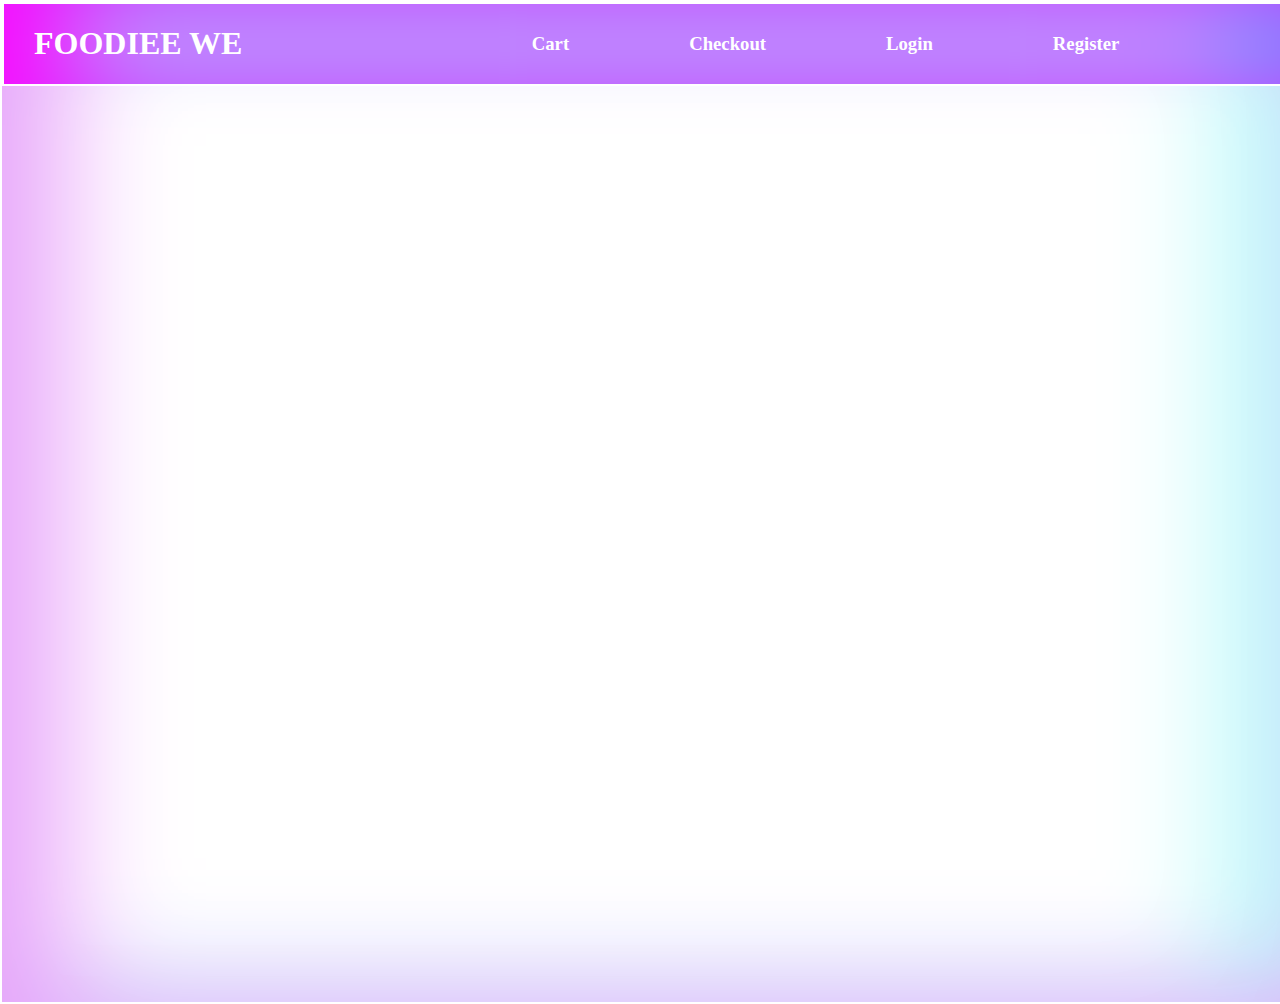
<file: cart.html>
<!DOCTYPE html>
<html lang="en">
<head>
    <meta charset="UTF-8">
    <meta http-equiv="X-UA-Compatible" content="IE=edge">
    <meta name="viewport" content="width=device-width, initial-scale=1.0">
    <title>Document</title>
    <link rel="stylesheet" href="index.css">
    <link rel="stylesheet" href="cart.css">

</head>
<body>
    <div id="box">
    </div>
    <div id="container"></div>
</body>
</html>

<script type="module">
    import navbar from "./navbar.js"
    let cont=document.querySelector("#box")
    cont.innerHTML=navbar();
        </script>
<script src="./scripts/cart.js"></script>
</file>
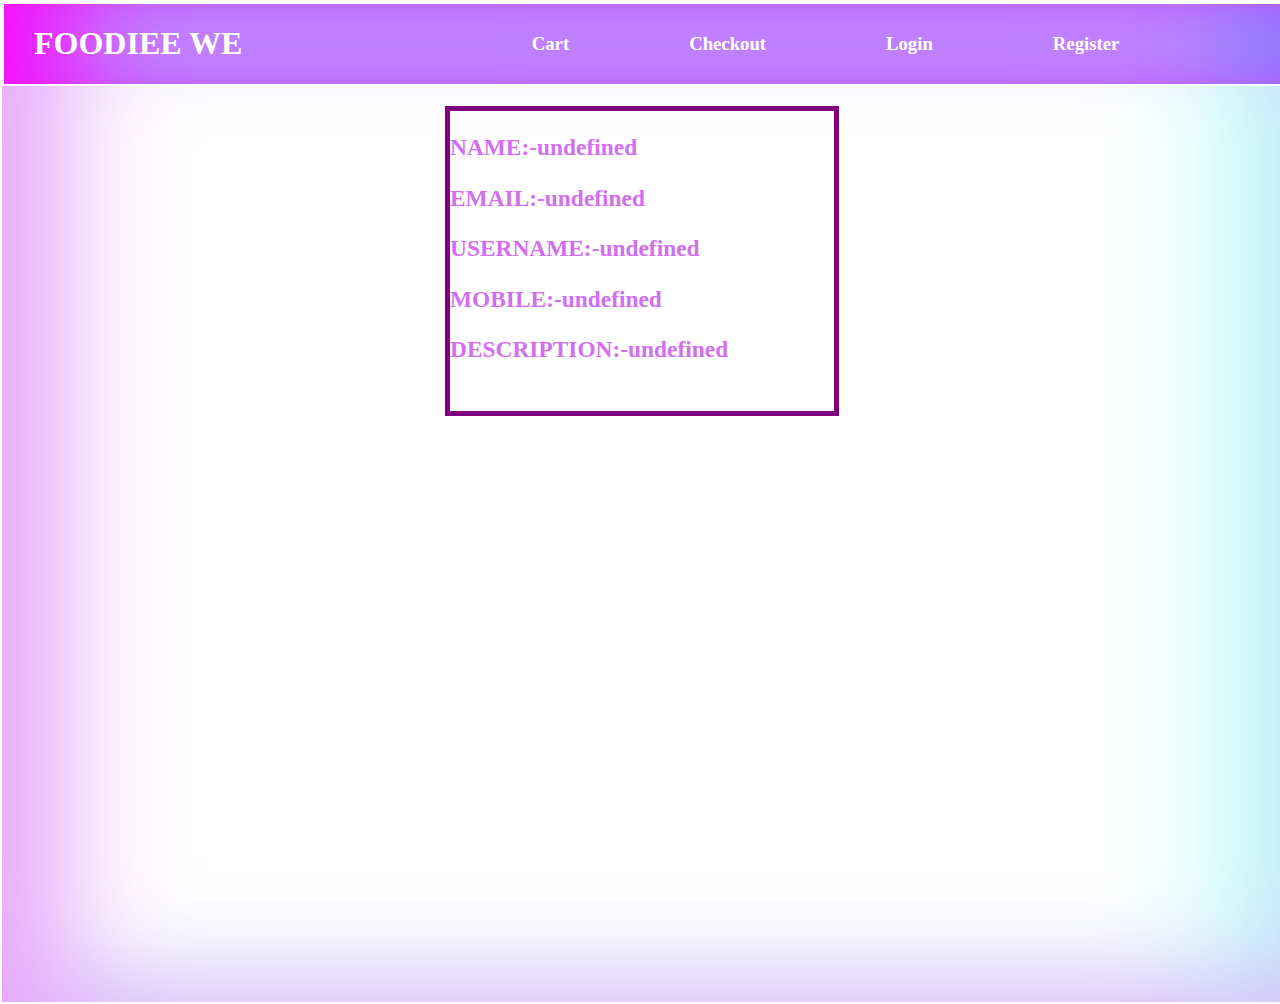
<file: checkout.html>
<!DOCTYPE html>
<html lang="en">
<head>
    <meta charset="UTF-8">
    <meta http-equiv="X-UA-Compatible" content="IE=edge">
    <meta name="viewport" content="width=device-width, initial-scale=1.0">
    <title>Document</title>
    <link rel="stylesheet" href="index.css">
    <link rel="stylesheet" href="checkout.css">
</head>
<body>
    <div id="box">
    </div>
    <div id="container"></div>
    
</body>
</html>

<script type="module">
    import navbar from "./navbar.js"
    let cont=document.querySelector("#box")
    cont.innerHTML=navbar();
        </script>
<script src="./scripts/checkout.js"></script>
</file>
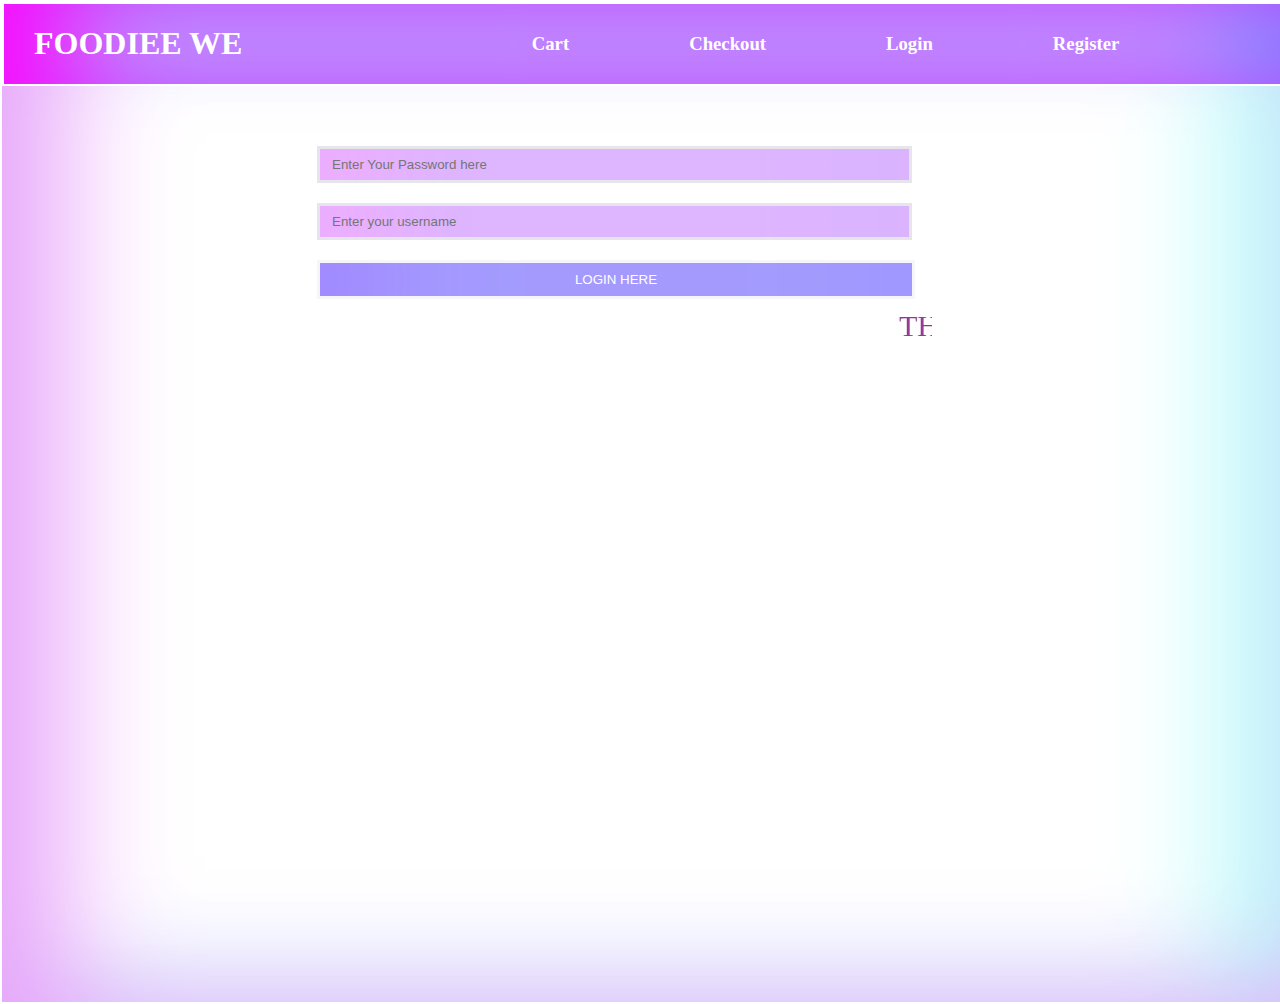
<file: login.html>
<!DOCTYPE html>
<html lang="en">
<head>
    <meta charset="UTF-8">
    <meta http-equiv="X-UA-Compatible" content="IE=edge">
    <meta name="viewport" content="width=device-width, initial-scale=1.0">
    <title>Document</title>
    <link rel="stylesheet" href="index.css">
    <link rel="stylesheet" href="register.css">

    <style>
        marquee{
            text-align: center;
            margin-right:35px ;
            direction:"right" ;
            font-size:30px ;
            margin-top:10px ;
           
            color: rgb(147, 54, 150);
         text-align: center;
         -webkit-animation: glow 1s ease-in-out infinite alternate;
         -moz-animation: glow 1s ease-in-out infinite alternate;
        animation: glow 1s ease-in-out infinite alternate;
    
        }
        @-webkit-keyframes glow {
    from {
      text-shadow: 0 0 10px #fff, 0 0 20px #fff, 0 0 30px #a00e80, 0 0 40px #1d73a5, 0 0 50px #273cfc, 0 0 60px #3ac9ec, 0 0 70px #30dde9;
    }
    to {
      text-shadow: 0 0 20px #fff, 0 0 30px #0d2cda, 0 0 40px #43d1db, 0 0 50px #f34fdd, 0 0 60px #fc66fc, 0 0 70px #5721eec9, 0 0 80px #0a438d;
    }
  }
    </style>
</head>
<body>
    <div id="box">
    </div>
    <div id="inp">
    <input type="password" id="password" placeholder="Enter Your Password here" >
    <input type="text" id="username" placeholder="Enter your username">
    <button onclick="login()">LOGIN HERE</button>
    <marquee> THANKS FOR LOGIN:)ENJOY YOUR MEAL</marquee>
</div>

    
</body>
</html>

<script type="module">
    import navbar from "./navbar.js"
    let cont=document.querySelector("#box")
    cont.innerHTML=navbar();
        </script>
<script src="./scripts/login.js"></script>
</file>
<file: index.css>
body{
    margin:0px;
    padding:0px;
}
#navbar{
    display:flex;
    padding-left:10px;
    padding-right:10px;
    justify-content:space-between ;
    width: 100%;
    height:80px;
    background-color: #fff;
    border: solid 2px #fff;
    box-shadow:
      inset 60px 0 120px #f0f,  /* left magenta */
      inset -60px 0 120px #0ff; /* right cyan */
    position:sticky ;
    top:10px;
   
}

a{
    text-decoration: none;
    color:white;
}
#navbar>h1{
    margin-left:20px ;
}
#options{
    display:flex;
    justify-content: space-between;
    gap:60px;
    align-items:center ;
    
}
body{
    background-color: #fff;
    border: solid 2px #fff;
    box-shadow:
      inset 60px 0 120px rgb(232, 162, 250),  /* left magenta */
      inset -60px 0 120px rgb(184, 250, 250); /* right cyan */
    
}
#container{
    display:grid;
    grid-template-columns: repeat(3,1fr);
    margin-top: 27px;
   gap:40px;

}
#container>div{
    margin-left:10px;
    height:auto;
    text-align: center;
    font-size: 18px;
  color: rgb(76, 22, 223);
  text-align: center;
  -webkit-animation: glow 1s ease-in-out infinite alternate;
  -moz-animation: glow 1s ease-in-out infinite alternate;
  animation: glow 1s ease-in-out infinite alternate;
    
}
@-webkit-keyframes glow {
    from {
      text-shadow: 0 0 10px #fff, 0 0 20px #fff, 0 0 30px #a00e80, 0 0 40px #1d73a5, 0 0 50px #273cfc, 0 0 60px #3ac9ec, 0 0 70px #30dde9;
    }
    to {
      text-shadow: 0 0 20px #fff, 0 0 30px #0d2cda, 0 0 40px #43d1db, 0 0 50px #f34fdd, 0 0 60px #fc66fc, 0 0 70px #5721eec9, 0 0 80px #0a438d;
    }
  }
  img{
    width:400px;
    height:300px;
  }
  #container>div>button{
   box-shadow: inset -60px 0 120px rgb(58, 101, 243);
   border:2px solid white;
   color:white;
   width:90px;
   height:30px;

  }
</file>
<file: cart.css>
body{
    background-color: #fff;
    border: solid 2px #fff;
    width:100%;
    height:1000px;
    box-shadow:
      inset 60px 0 120px rgb(232, 162, 250),  /* left magenta */
      inset -60px 0 120px rgb(184, 250, 250); /* right cyan */
    
}
</file>
<file: checkout.css>
body{
    background-color: #fff;
    border: solid 2px #fff;
    width:100%;
    height:1000px;
    box-shadow:
      inset 60px 0 120px rgb(232, 162, 250),  /* left magenta */
      inset -60px 0 120px rgb(184, 250, 250); /* right cyan */
    
}
#container{
    display:block;
    width:30%;
    height:300px;
    border:5px solid purple;
    color:rgb(210, 111, 240);
    margin:auto;
    margin-top:20px;
    font-size:20px ;
}
</file>
<file: register.css>
#inp{
    width:650px;
    height:400px;
    margin:auto;
    margin-top:40px ;
}
#inp>input{
    width:90%;
    height:29px;
    margin:auto;
    margin-top:20px;
    border:3px solid rgb(229, 229, 235);
    color:rgb(250, 250, 252);
    box-shadow:
    inset 60px 0 120px rgb(241, 172, 255),  /* left magenta */
    inset -60px 0 120px rgb(122, 205, 253); /* right cyan */
    text-indent:10px ;
}
#inp>button{
    width:92%;
    height:39px;
   margin-top:20px;
   /* border:3px solid rgb(50, 50, 206); */
   box-shadow:
   inset 60px 0 120px rgb(161, 135, 255),  /* left magenta */
   inset -60px 0 120px rgb(155, 217, 253); /* right cyan */
   color:white;
   border:3px solid rgb(246, 246, 250);
}
body{
    background-color: #fff;
    border: solid 2px #fff;
    width:100%;
    height:1000px;
    box-shadow:
      inset 60px 0 120px rgb(232, 162, 250),  /* left magenta */
      inset -60px 0 120px rgb(184, 250, 250); /* right cyan */
    
}
</file>
